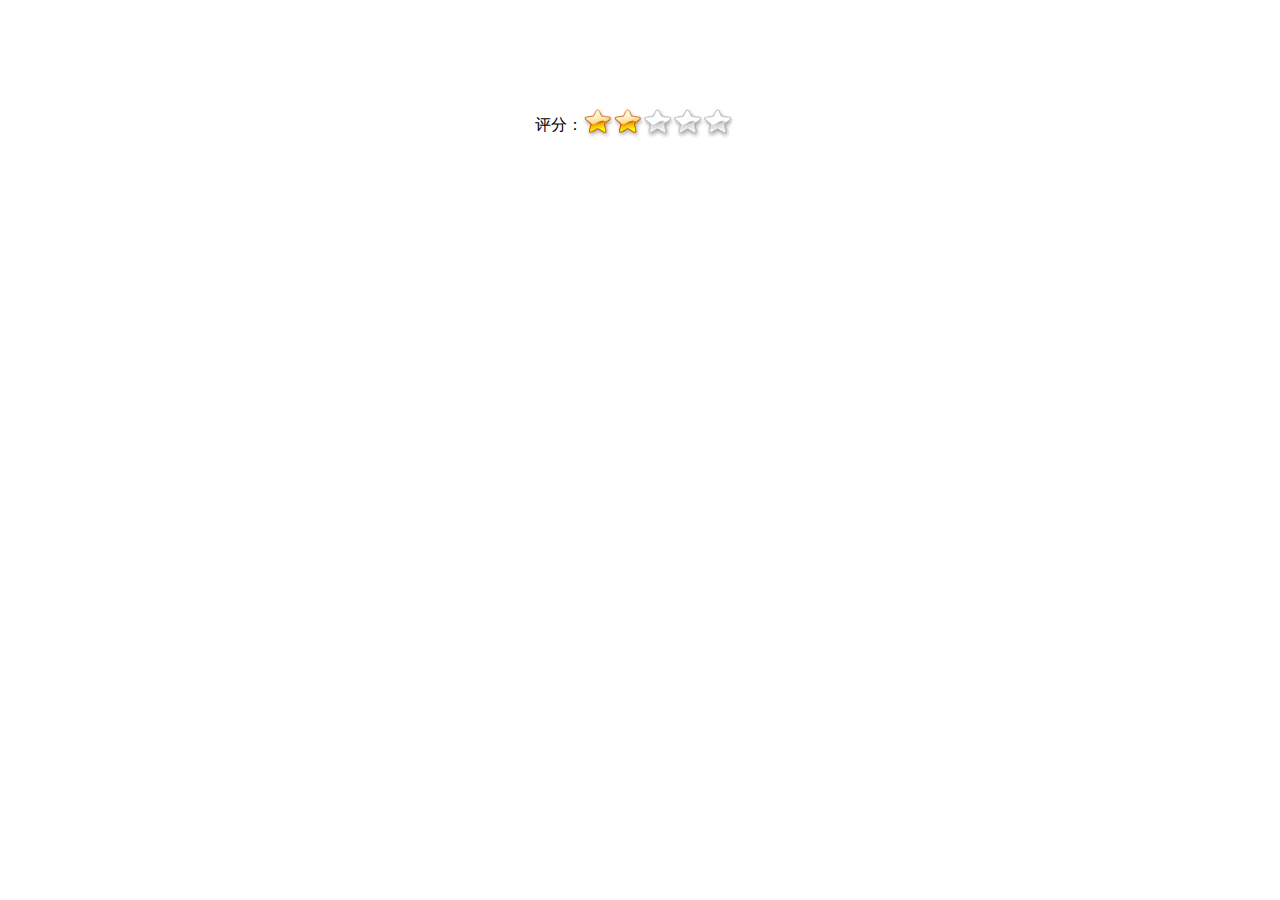
<file: star-rating/index.html>
<!DOCTYPE html>
<html lang="en">
<head>
    <meta charset="UTF-8">
    <title>星级评分（jQuery实现-面向对象）</title>
    <style>
        body, ul, li {
            padding: 0;
            margin: 0;
        }

        li {
            list-style-type: none;
        }

        #container {
            width: 210px;
            margin: 100px auto;
            position: relative;
        }

        .rating {
            width: 150px;
            height: 30px;
            position: relative;
            display: inline-block;
            top: 8px;
            left: -4px;
        }

        .rating-item {
            float: left;
            width: 30px;
            height: 30px;
            background: url('./img/star.png') no-repeat -30px 0;
        }
    </style>
    <script>
        window.onload = function () {
            var rating = new Rating(2, 'rating');
            rating.init();
        };

        function Rating(num, id) {
            this.num = num;
            this.target = document.getElementById(id);
            this.children = this.target.getElementsByTagName('li');
        }

        Rating.prototype.init = function () {
            for (var i = 0; i < this.children.length; i++) {
                this.children[i].index = i;
            }
            this.lightOn(this.num);
            this.controlRating();
        };

        Rating.prototype.lightOn = function (num) {
            for (var i = 0; i < this.children.length; i++) {
                var item = this.children[i];
                if (item.index < num) {
                    item.style.background = "url('./img/star.png') no-repeat 0 0";
                } else {
                    item.style.background = "url('./img/star.png') no-repeat -30px 0";
                }
            }
        };

        Rating.prototype.controlRating = function () {
            var _that = this;
            this.target.onmouseover = function (e) {
                var e = e || event;
                var t = e.target.index + 1;
                _that.lightOn(t);
            };

            this.target.onclick = function (e) {
                var e = e || event;
                _that.num = e.target.index + 1;
            };
            this.target.onmouseout = function (e) {
                var e = e || event;
                _that.lightOn(_that.num);
            }

        };
    </script>

</head>
<body>
<div id="container">
    <span>评分：</span>
    <ul id="rating" class="rating">
        <li class="rating-item" title="很不好"></li>
        <li class="rating-item" title="不好"></li>
        <li class="rating-item" title="一般"></li>
        <li class="rating-item" title="好"></li>
        <li class="rating-item" title="很好"></li>
    </ul>
</div>
</body>
</html>
</file>
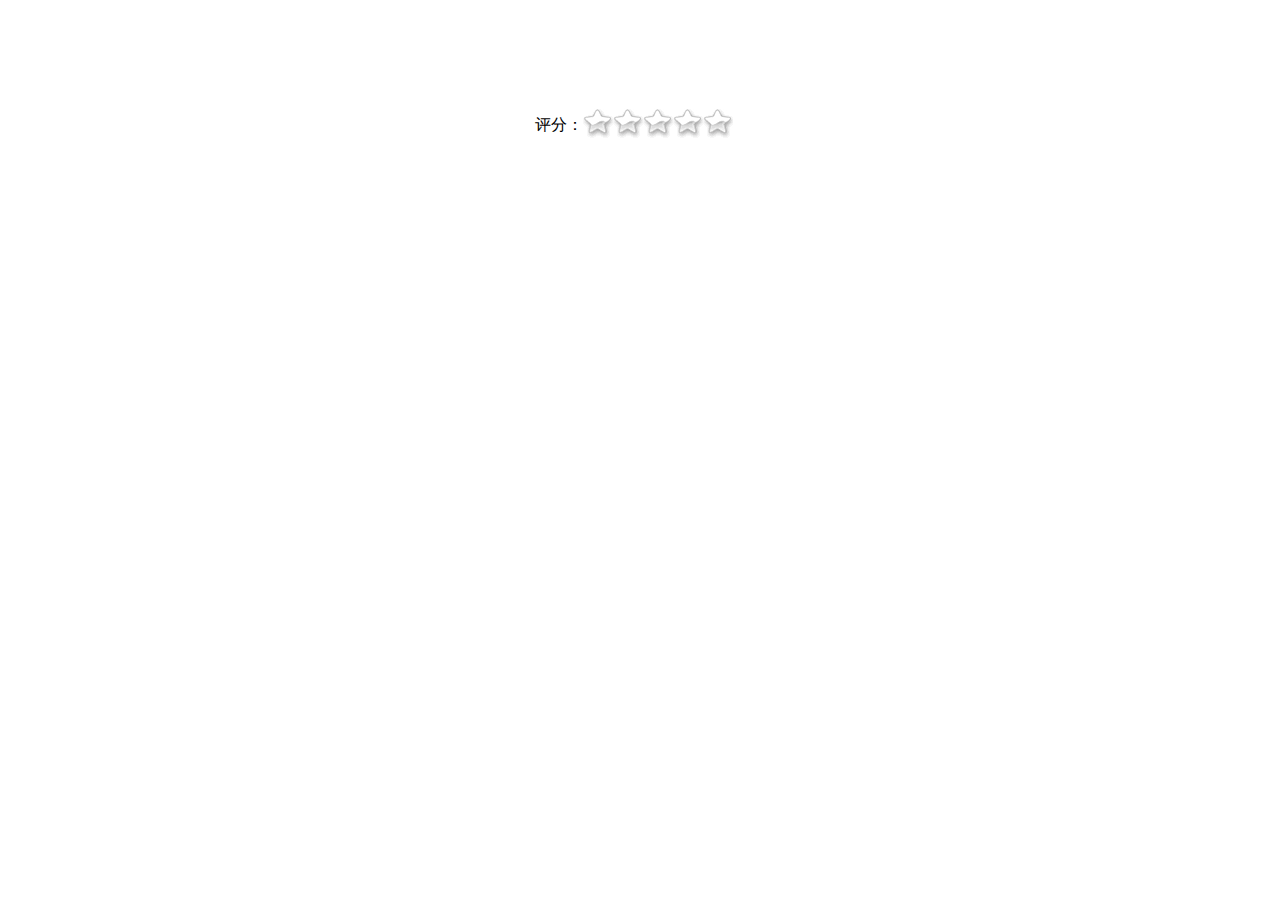
<file: star-rating/rating02.html>
<!DOCTYPE html>
<html lang="en">
<head>
    <meta charset="UTF-8">
    <title>星级评分（jQuery实现-面向对象）</title>
    <style>
        body, ul, li {
            padding: 0;
            margin: 0;
        }

        li {
            list-style-type: none;
        }

        #container {
            width: 210px;
            margin: 100px auto;
            position: relative;
        }

        .rating {
            width: 150px;
            height: 30px;
            position: relative;
            display: inline-block;
            top: 8px;
            left: -4px;
        }

        .rating-item {
            float: left;
            width: 30px;
            height: 30px;
            background: url('./img/star.png') no-repeat -30px 0;
        }
    </style>
    <script src="http://cdn.static.runoob.com/libs/jquery/1.10.2/jquery.min.js"></script>

</head>
<body>
<div id="container">
    <span>评分：</span>
    <ul id="rating" class="rating">
        <li class="rating-item" title="很不好"></li>
        <li class="rating-item" title="不好"></li>
        <li class="rating-item" title="一般"></li>
        <li class="rating-item" title="好"></li>
        <li class="rating-item" title="很好"></li>
    </ul>
</div>
<script>
    var rating = (function () {
        // 点亮整颗星星
        var LightEntire = function (el, options) {
            this.el = document.getElementById(el);
            this.items = this.el.getElementsByTagName('li');
            this.opts = options;
        };

        LightEntire.prototype.init = function () {
            for (var i = 0; i < this.items.length; i++) {
                this.items[i].index = i;
            }
            this.lightOn(this.opts.num);
            this.bindEvent();
        };

        // 点亮星星
        LightEntire.prototype.lightOn = function (num) {
            num = parseInt(num);
            for (var i = 0; i < this.items.length; i++) {
                var item = this.items[i];
                if (item.index < num) {
                    item.style.background = "url('./img/star.png') no-repeat 0 0";
                } else {
                    item.style.background = "url('./img/star.png') no-repeat -30px 0";
                }
            }
        };
        LightEntire.prototype.bindEvent = function () {
            var _that = this;
            this.el.onmouseover = function (e) {
                var e = e || event;
                var t = e.target.index + 1;
                _that.lightOn(t);

                (typeof _that.opts.select == 'function') && _that.opts.select(t, _that.items.length);
            };

            this.el.onclick = function (e) {
                var e = e || event;
                _that.opts.num = e.target.index + 1;
                (typeof _that.opts.chosen == 'function') && _that.opts.chosen(_that.opts.num, _that.items.length);
            };
            this.el.onmouseout = function (e) {
                var e = e || event;
                _that.lightOn(_that.opts.num);
            }
        };

        // 默认参数
        var defaults = {
            num: 0,
            readOnly: false,
            select: function () {
            },
            chosen: function () {
            }
        };

        var init = function (el, options) {
            options = $.extend({}, defaults, options);
            new LightEntire(el, options).init();
        };

        return {
            init: init
        }
    })();
    rating.init('rating', {
        num: 2,
        select: function (num, total) {
            console.log(num + '/' + total);
        },
        chosen: function (num, total) {
            console.log(num + '/' + total);
        }
    });
</script>

</body>
</html>
</file>
